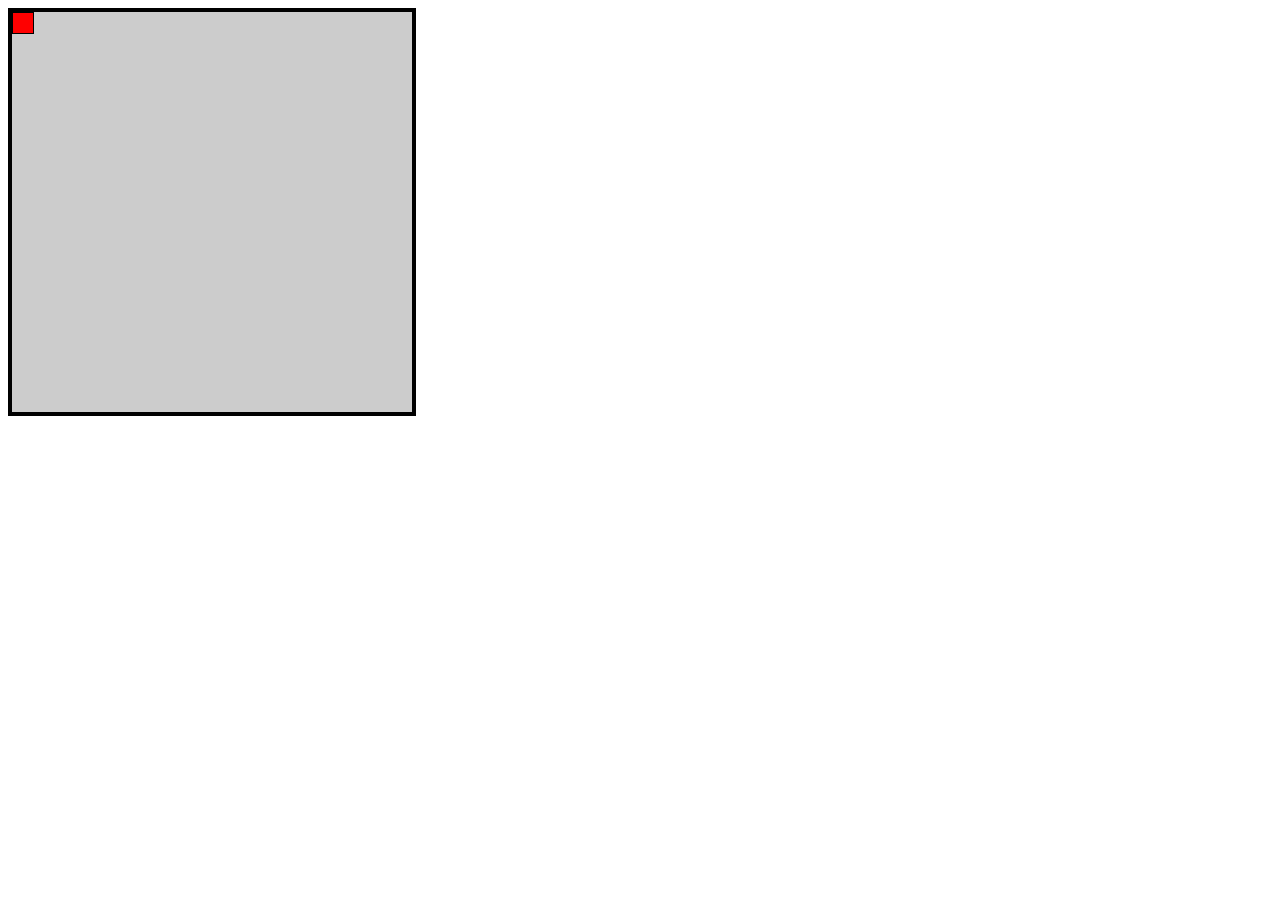
<file: adam/index.html>
<!DOCTYPE HTML PUBLIC "-//W3C//DTD HTML 4.01//EN" "http://www.w3.org/TR/html4/strict.dtd">
<html>
<head>
	<title>DD Test</title>
    <meta http-equiv="content-type" content="text/html; charset=UTF-8">
    <style>
    #demo {
        border: 4px solid black;
        background-color: #ccc;
        height: 400px;
        width: 400px;
    }
    #demo div {
        height: 20px;
        width: 20px;
        border: 1px solid black;
        background-color: red;
    }
    </style>
</head>
<body>

<div id="demo"><div></div></div>

<script type="text/javascript" src="http://yui.yahooapis.com/combo?3.0.0/build/yui/yui-min.js"></script>
<script>
YUI().use('dd', function(Y) {
    var dd = new Y.DD.Drag({
        node: '#demo',
        dragNode: '#demo div',
        offsetNode: false,
        clickTimeThresh: 0,
        clickPixelThresh: 0
    }).plug(Y.Plugin.DDConstrained, {
        constrain2node: '#demo'
    });
    dd.on('drag:start', function(e) {
        dd.deltaXY = [10, 10];
    });
});
</script>
</body>
</html>
</file>
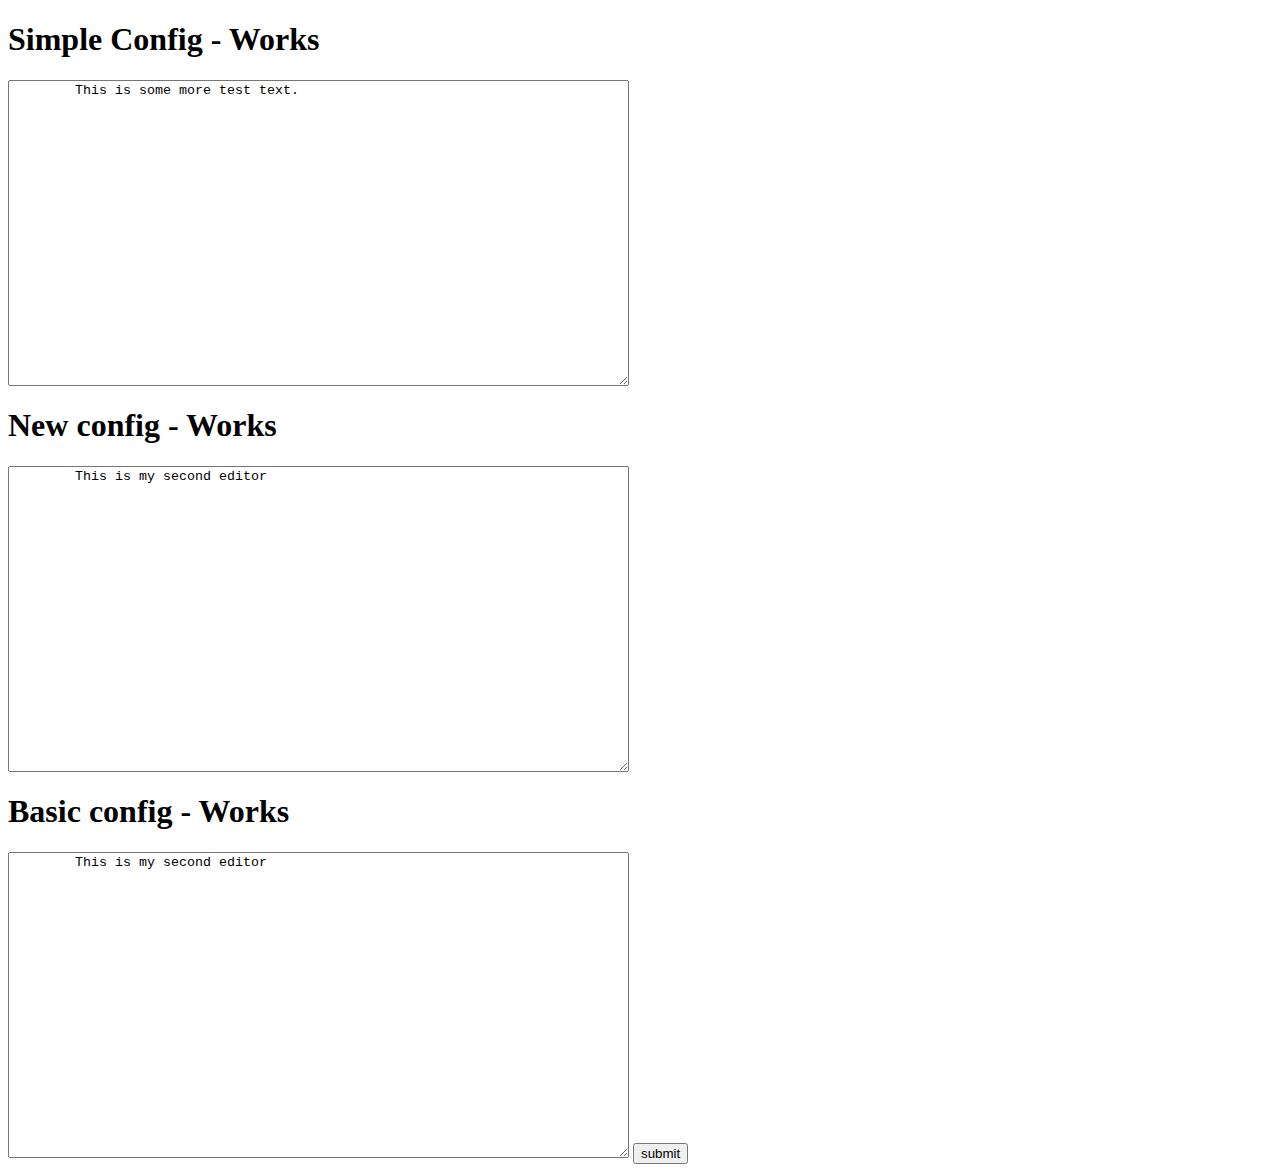
<file: editor1/index.html>
﻿<!DOCTYPE html PUBLIC "-//W3C//DTD XHTML 1.0 Transitional//EN" "http://www.w3.org/TR/xhtml1/DTD/xhtml1-transitional.dtd">
<html xmlns="http://www.w3.org/1999/xhtml">

<head>
<meta content="text/html; charset=utf-8" http-equiv="Content-Type" />
	<link rel="stylesheet" type="text/css" href="http://yui.yahooapis.com/2.6.0/build/fonts/fonts-min.css" />
	<link rel="stylesheet" type="text/css" href="http://yui.yahooapis.com/2.6.0/build/editor/assets/skins/sam/simpleeditor.css" />
	<script type="text/javascript" src="http://yui.yahooapis.com/2.6.0/build/yahoo-dom-event/yahoo-dom-event.js"></script>
	<script type="text/javascript" src="http://yui.yahooapis.com/2.6.0/build/element/element-beta-min.js"></script>
	<script type="text/javascript" src="http://yui.yahooapis.com/2.6.0/build/container/container_core-min.js"></script>
	<script type="text/javascript" src="http://yui.yahooapis.com/2.6.0/build/editor/simpleeditor-debug.js"></script>

</head>

<body class=" yui-skin-sam">
<h1>Simple Config - Works</h1>
<form method="post" action="#" id="form1">
<textarea id="ScreenContent1" name="ScreenContent1" rows="20" cols="75">
	This is some more test text.
</textarea>
<h1>New config - Works</h1>
<textarea id="ScreenContent2" name="ScreenContent2" rows="20" cols="75">
	This is my second editor
</textarea>
<h1>Basic config - Works</h1>
<textarea id="ScreenContent3" name="ScreenContent3" rows="20" cols="75">
	This is my second editor
</textarea>

	<input type="submit" name="submit" value="submit" />
</form>

<script type="text/javascript">

(function() {
    var Dom = YAHOO.util.Dom,
        Event = YAHOO.util.Event;
    
/*
	this config fails to allow the user to select the font on the second editor
*/
var myConfigNoWork = { 
	height: '115px', 
	width: '650px', 
	dompath: true, 
	focusAtStart: false,
	toolbar:{
		buttons: [
			{ 
				group: 'fontstyle', 
				label: 'Font Name and Size',
				buttons: [
					{
						type: 'select', 
						label: 'Arial', 
						value: 'fontname', 
						disabled: true,
						menu: [
							{ text: 'Arial', checked: true },
							{ text: 'Arial Black' },
							{ text: 'Comic Sans MS' },
							{ text: 'Courier New' },
							{ text: 'Lucida Console' },
							{ text: 'Tahoma' },
							{ text: 'Times New Roman' },
							{ text: 'Trebuchet MS' },
							{ text: 'Verdana' }
							]
					},
					{ 
						type: 'spin', 
						label: '13', 
						value: 'fontsize', 
						range: [ 9, 75 ], 
						disabled: true 
					}
				]
			}
		]
	}
};

var myConfigNoWork2 = { 
	height: '115px', 
	width: '650px', 
	dompath: true, 
	focusAtStart: false,
	toolbar:{
		buttons: [
			{ 
				group: 'fontstyle', 
				label: 'Font Name and Size',
				buttons: [
					{
						type: 'select', 
						label: 'Arial', 
						value: 'fontname', 
						disabled: true,
						menu: [
							{ text: 'Arial', checked: true },
							{ text: 'Arial Black' },
							{ text: 'Comic Sans MS' },
							{ text: 'Courier New' },
							{ text: 'Lucida Console' },
							{ text: 'Tahoma' },
							{ text: 'Times New Roman' },
							{ text: 'Trebuchet MS' },
							{ text: 'Verdana' }
							]
					},
					{ 
						type: 'spin', 
						label: '13', 
						value: 'fontsize', 
						range: [ 9, 75 ], 
						disabled: true 
					}
				]
			}
		]
	}
};


/*
	This following config works.
*/
    var myConfigWorks = { height: '300px', width: '600px', dompath: true, focusAtStart: true};

    var myEditor1 = new YAHOO.widget.SimpleEditor('ScreenContent1', myConfigNoWork );
    myEditor1._defaultToolbar.titlebar = '';
    myEditor1.render();

    var myEditor2 = new YAHOO.widget.SimpleEditor('ScreenContent2', myConfigNoWork2 );
    myEditor2._defaultToolbar.titlebar = '';
    myEditor2.render();

    var myEditor3 = new YAHOO.widget.SimpleEditor('ScreenContent3', myConfigWorks);
    myEditor3._defaultToolbar.titlebar = '';
    myEditor3.render();
})();
</script>

</body>

</html>
</file>
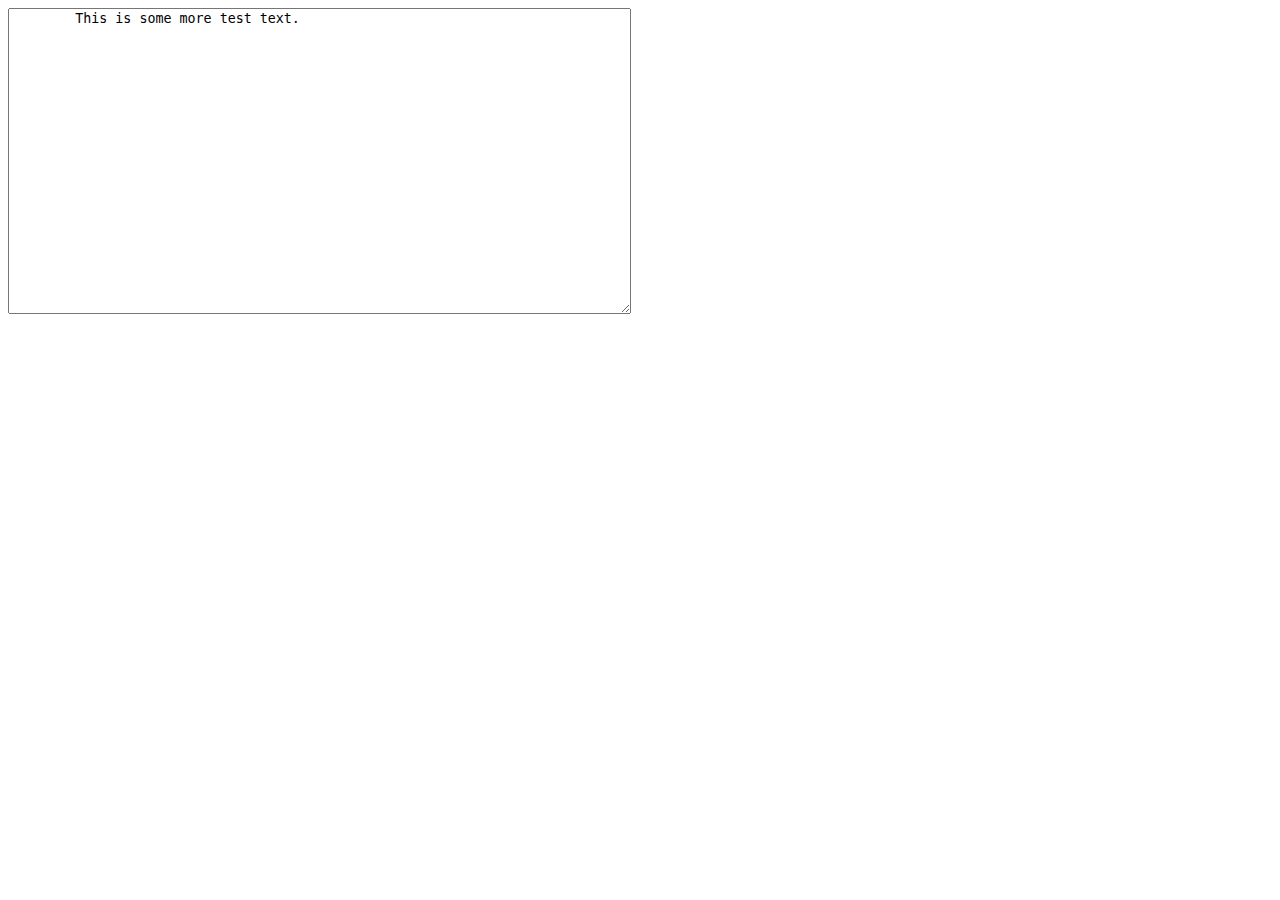
<file: editor2/index.html>
﻿<!DOCTYPE html PUBLIC "-//W3C//DTD XHTML 1.0 Transitional//EN" "http://www.w3.org/TR/xhtml1/DTD/xhtml1-transitional.dtd">
<html xmlns="http://www.w3.org/1999/xhtml">

<head>
<meta content="text/html; charset=utf-8" http-equiv="Content-Type" />
	<link rel="stylesheet" type="text/css" href="http://yui.yahooapis.com/2.6.0/build/fonts/fonts-min.css" />
	<link rel="stylesheet" type="text/css" href="http://yui.yahooapis.com/2.6.0/build/editor/assets/skins/sam/simpleeditor.css" />
	<script type="text/javascript" src="http://yui.yahooapis.com/2.6.0/build/yahoo-dom-event/yahoo-dom-event.js"></script>
	<script type="text/javascript" src="http://yui.yahooapis.com/2.6.0/build/element/element-beta-min.js"></script>
	<script type="text/javascript" src="http://yui.yahooapis.com/2.6.0/build/container/container_core-min.js"></script>
	<script type="text/javascript" src="http://yui.yahooapis.com/2.6.0/build/editor/simpleeditor-debug.js"></script>

</head>

<body class=" yui-skin-sam">
<form method="post" action="#" id="form1">
<textarea id="ScreenContent1" name="ScreenContent1" rows="20" cols="75">
	This is some more test text.
</textarea>
</form>

<script type="text/javascript">

(function() {
    var Dom = YAHOO.util.Dom,
        Event = YAHOO.util.Event;
    
var myConfig = { 
	height: '115px', 
	width: '650px', 
	dompath: true, 
	focusAtStart: false
};

    var myEditor = new YAHOO.widget.SimpleEditor('ScreenContent1', myConfig );
    myEditor.on('afterRender', function() {
        myEditor.toolbar.collapse();
    });
    myEditor.render();

})();
</script>

</body>

</html>
</file>
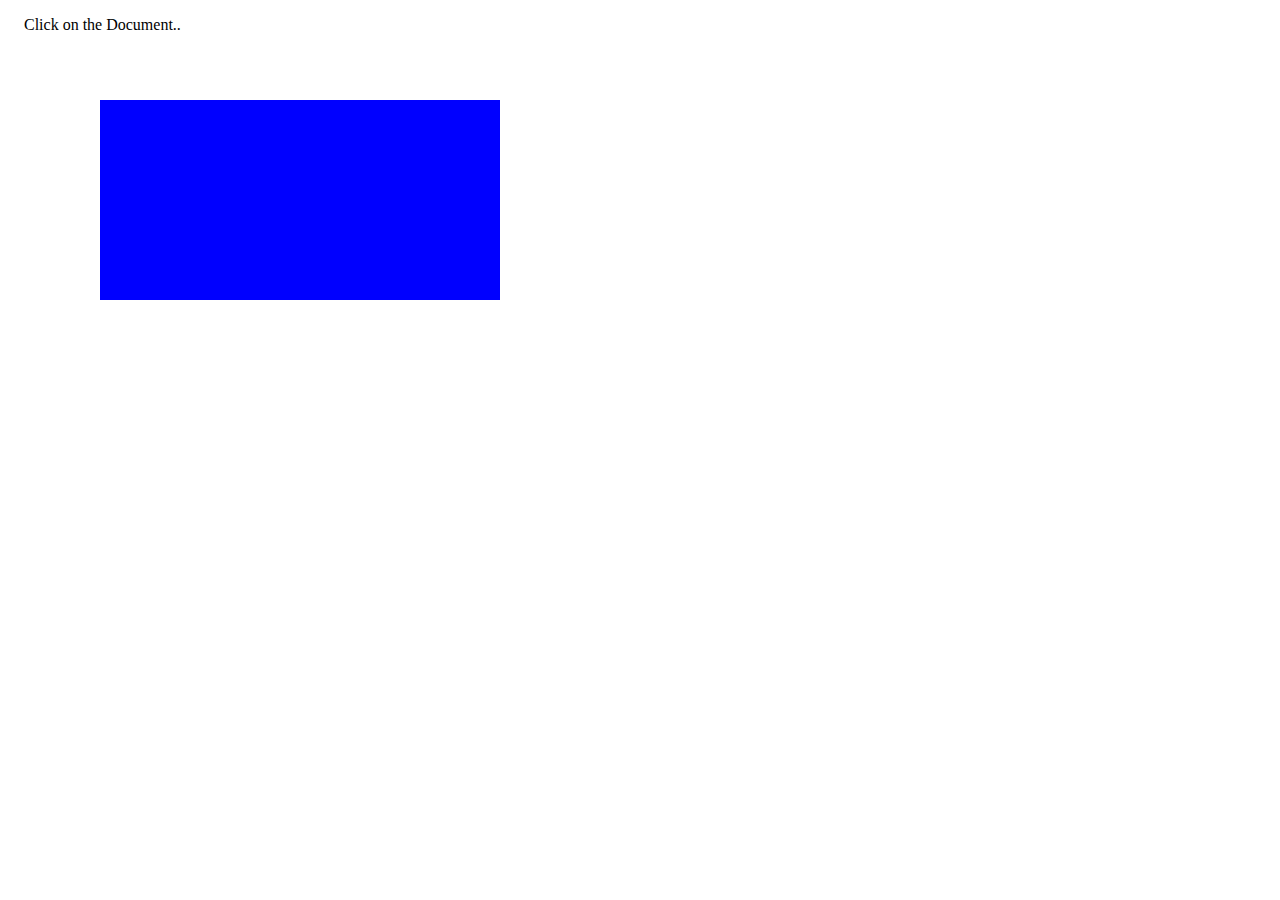
<file: flip/index.html>
<!DOCTYPE HTML PUBLIC "-//W3C//DTD HTML 4.01//EN" "http://www.w3.org/TR/html4/strict.dtd">
<html>
<head>
    <title>YUI: Element Flip</title>
    <link rel="stylesheet" type="text/css" href="http://yui.yahooapis.com/2.6.0/build/reset-fonts-grids/reset-fonts-grids.css"> 
    <link rel="stylesheet" type="text/css" href="http://yui.yahooapis.com/2.6.0/build/assets/skins/sam/skin.css">     
    <link rel="stylesheet" type="text/css" href="http://developer.yahoo.com/yui/assets/dpSyntaxHighlighter.css">
    <style type="text/css" media="screen">
        p, h2 {
            margin: 1em;
        }
        #demo {
            height: 200px;
            width: 400px;
            position: absolute;
            top: 100px;
            left: 100px;
            font-size: 0;
            line-height: 0;
            border-style: solid;
            border-left-width: 0;
            border-right-width: 0;
            border-top-width: 0;
            border-bottom-width: 0;
            background-color: blue;
        }
	</style>
</head>
<body class="yui-skin-sam">
<p>Click on the Document..</p>
<div id="demo"></div>

<script type="text/javascript" src="http://yui.yahooapis.com/2.6.0/build/utilities/utilities.js"></script> 
<script src="http://developer.yahoo.com/yui/assets/dpSyntaxHighlighter.js"></script>
<script type="text/javascript">

(function() {
    var Dom = YAHOO.util.Dom,
        Event = YAHOO.util.Event,
        Anim = YAHOO.util.Anim;

    var setStyles = function(el, props) {
        for (var i in props) {
            Dom.setStyle(el, i, props[i]);
        }
    };

    var demo = Dom.get('demo');
    
    var anim = new Anim(demo, {
        borderTopWidth: { to: 0 },
        borderLeftWidth: { to: (200/100)*20 }, //Height of #demo * 100 * 20 (gives us our bigger axis)
        borderRightWidth: { to: (200/100)*20 }, //Same here for the other side
        borderBottomWidth: { to: 0 },
        //Height of #demo divided in half (first part of animation)
        top: { to: 100 + (200 / 2) },
        //Height of #demo divied by 100 multiplied by 20 to give us our axis
        left: { to: 100 - ((200 / 100)*20) }
    }, 1);
    anim.onStart.subscribe(function() {
        var styles = {
            backgroundColor: 'transparent',
            borderTopWidth: '200px', //Height of #demo
            width: '400px', //Width of #demo
            height: '0px',
            borderTopColor: 'blue',
            borderBottomColor: 'transparent',
            borderLeftColor: 'transparent',
            borderRightColor: 'transparent'
        };
        setStyles(demo, styles);
    });

    var anim2 = new Anim(demo, {
        borderTopWidth: { to: 0 },
        borderLeftWidth: { to: 0 },
        borderRightWidth: { to: 0 },
        borderBottomWidth: { to: 200 }, //Height of #demo
        top: { to: 100 }, //Original Position
        left: { to: 100 } //Original Position
    }, 1);

    anim.onComplete.subscribe(function() {
        var styles = {
            borderTopColor: 'transparent',
            borderBottomColor: 'blue',
            borderLeftColor: 'transparent',
            borderRightColor: 'transparent'
        };
        setStyles(demo, styles);
        anim2.animate()
    });

    document.onclick = function() {
        anim.animate();
    };

    dp.SyntaxHighlighter.HighlightAll('code');
})();

</script>
</body>
</html>
</file>
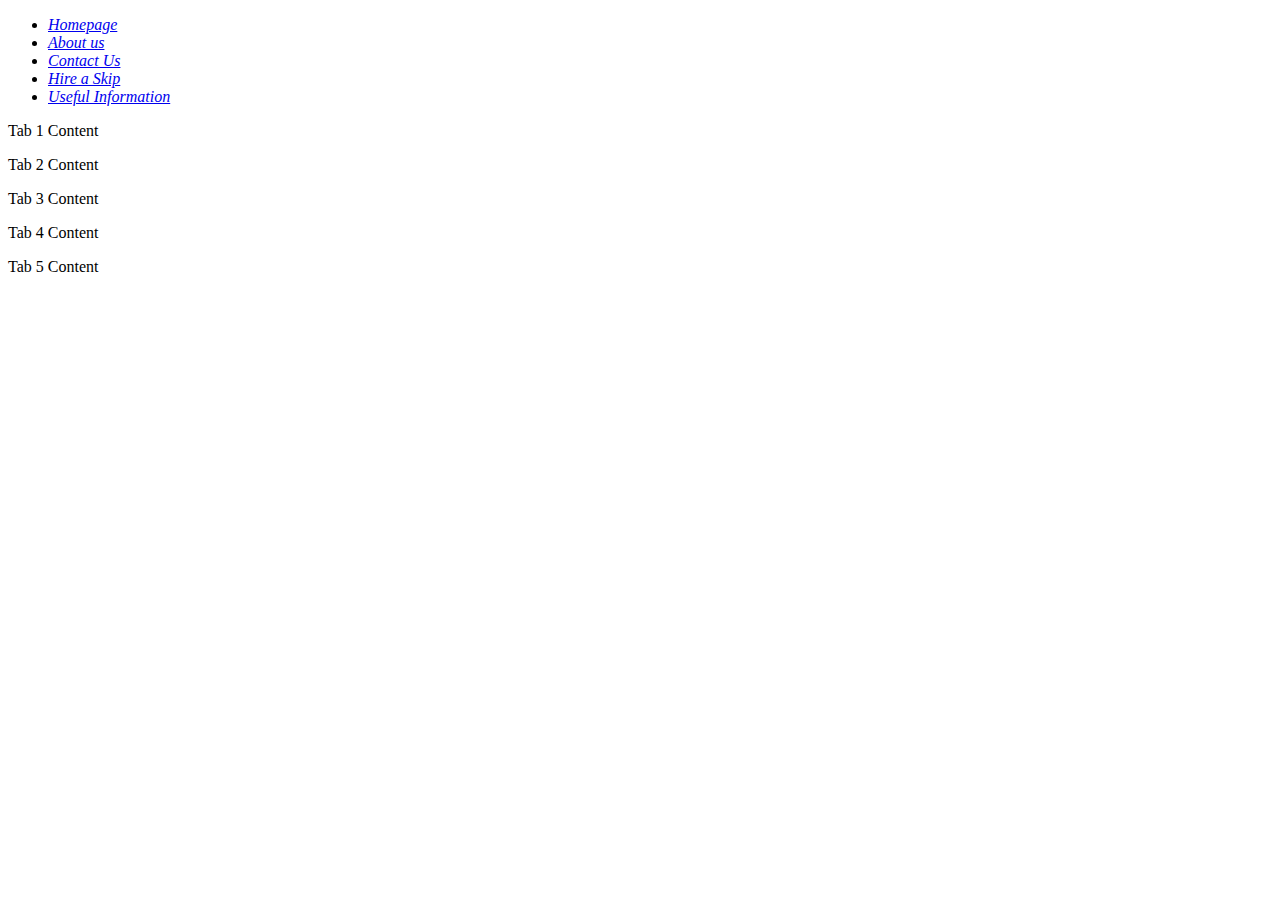
<file: tab1/index.html>
<!DOCTYPE HTML PUBLIC "-//W3C//DTD HTML 4.01//EN" "http://www.w3.org/TR/html4/strict.dtd">
<html>
<head>
    <title>Example</title>
    <link rel="stylesheet" type="text/css" href="http://yui.yahooapis.com/combo?2.8.0r4/build/tabview/assets/skins/sam/tabview.css"> 
</head>
<body class="yui-skin-sam">


<div id="demo" class="yui-navset"> 
    <ul class="yui-nav"> 
        <li class="selected"><a href="#tab1"><em>Homepage</em></a></li> 
        <li><a href="#tab2"><em>About us</em></a></li> 
        <li><a href="#tab3"><em>Contact Us</em></a></li> 
        <li><a href="#tab4"><em>Hire a Skip</em></a></li> 
        <li><a href="#tab5"><em>Useful Information</em></a></li> 
    </ul>            
    <div class="yui-content"> 
        <div id="tab1"><p>Tab 1 Content</p></div> 
        <div id="tab2"><p>Tab 2 Content</p></div> 
        <div id="tab3"><p>Tab 3 Content</p></div> 
        <div id="tab4"><p>Tab 4 Content</p></div> 
        <div id="tab5"><p>Tab 5 Content</p></div> 
    </div> 
</div> 
<script type="text/javascript" src="http://yui.yahooapis.com/combo?2.8.0r4/build/yahoo-dom-event/yahoo-dom-event.js&2.8.0r4/build/element/element-min.js&2.8.0r4/build/tabview/tabview-min.js"></script> 
<script> 
var tabView = new YAHOO.widget.TabView('demo');
</script>

</body>
</html>
</file>
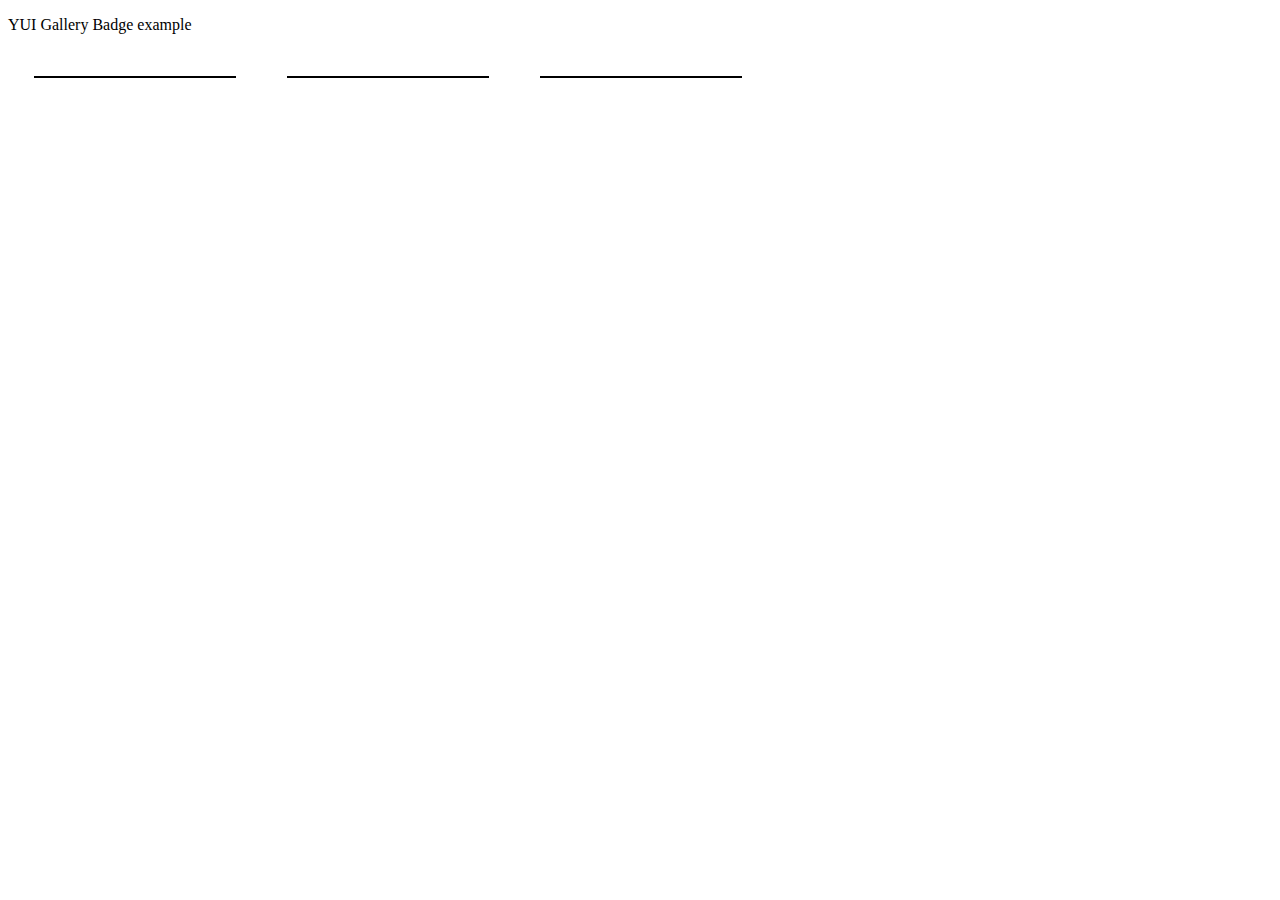
<file: gallery/badge/index.html>
<!DOCTYPE HTML PUBLIC "-//W3C//DTD HTML 4.01//EN" "http://www.w3.org/TR/html4/strict.dtd">
<html>
<head>
    <title>Example</title>
    <style>
        div.badge {
            width: 200px;
            border: 1px solid black;
            background-color: #ccc;
            font-size: 80%;
            font-family: Verdana;
            float: left;
            margin: 2em;
        }
        div.badge a {
            color: #000;
        }
        div.badge ul {
            padding: 0;
            margin: 0;
            list-style-type: none;
        }
        div.badge ul li {
        }
        div.badge ul li a {
            display: block;
            border: 1px solid #ddd;
            padding: 2px 0 2px 4px;
            text-decoration: none;
            margin: 2px;
        }
        div.badge ul li a:hover {
            display: block;
            border: 1px solid #000;
            background-color: #ddd;
        }
        div.badge h2 {
            font-size: 80%;
            margin-left: 3px;
        }
    </style>
</head>
<body class="yui-skin-sam">

<p>YUI Gallery Badge example</p>

<div id="mine" class="badge"></div>
<div id="popular" class="badge"></div>
<div id="featured" class="badge"></div>

<script src="http://yui.yahooapis.com/3.0.0/build/yui/yui-min.js"></script>
<script>
YUI({
    modules: {
        'gallery-badge': {
            fullpath: 'http://yui.yahooapis.com/gallery-2009.11.09-19/build/gallery-badge/gallery-badge-min.js',
            requires: ['node','event','gallery-yql', 'base'],
            optional: [],
            supersedes: []
        },
        'gallery-yql': {
            fullpath: 'http://yui.yahooapis.com/gallery-2009.10.27/build/gallery-yql/gallery-yql-min.js',
            requires: ['get','event-custom'],
            optional: [],
            supersedes: []
      }
 
    }
}).use('gallery-badge', 'node-plugin', function(Y) {
 
    //Simple Use Case
    var node = Y.one('#mine');
    node.plug(Y.Plugin.Badge, {
        username: 'davglass'
    });
 
    var node = Y.one('#popular');
    node.plug(Y.Plugin.Badge, {
        type: 'popular'
    });
 
    var node = Y.one('#featured');
    node.plug(Y.Plugin.Badge, {
        type: 'featured'
    });
 
 
});
</script>
</body>
</html>
</file>
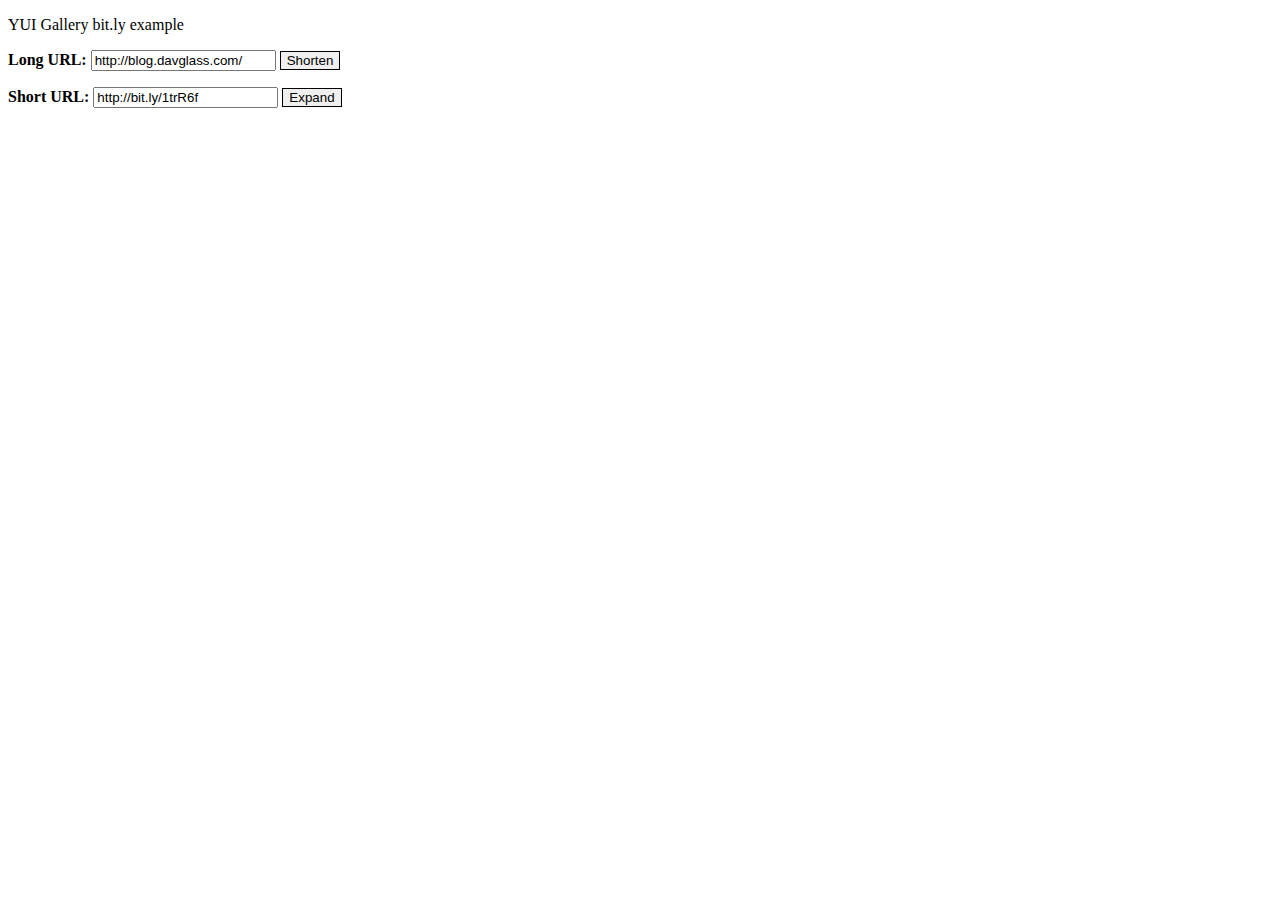
<file: gallery/bitly/index.html>
<!DOCTYPE HTML PUBLIC "-//W3C//DTD HTML 4.01//EN" "http://www.w3.org/TR/html4/strict.dtd">
<html>
<head>
    <title>Example</title>
    <style>
    p em {
        margin-left: 5px;
    }
    input.button {
        border: 1px solid black;
        
    }
    input.send {
        background-image: url(progress.gif);
        background-repeat: no-repeat;
        text-indent: 16px;
    }
    </style>
</head>
<body class="yui-skin-sam">

<p>YUI Gallery bit.ly example</p>

<p><strong>Long URL:</strong> <input type="text" id="shorten" value="http://blog.davglass.com/"> <input type="button" id="do_shorten" value="Shorten" class="button"></p>
<p><strong>Short URL:</strong> <input type="text" id="expand" value="http://bit.ly/1trR6f"> <input type="button" id="do_expand" value="Expand" class="button"></p>

<script src="http://yui.yahooapis.com/3.0.0/build/yui/yui-min.js"></script>
<script>
YUI({
    modules: {
        'gallery-bitly': {
            fullpath: 'http://yui.yahooapis.com/gallery-2009.11.09-19/build/gallery-bitly/gallery-bitly-min.js',
            requires: ['base','get'],
            optional: [],
            supersedes: []
      }
 
    }
}).use('node', 'gallery-bitly', function(Y) {
 
    Y.one('#do_shorten').on('click', function(e) {
        e.target.addClass('send');
        var b = new Y.bitly({
            username: 'davglass',
            key: 'R_6c177964b29afb4bd3e40e14c1531ced'
        });
        b.shorten(Y.one('#shorten').get('value'), function(r) {
            var item = '';
            if (e.target.get('parentNode').one('em')) {
                item = e.target.get('parentNode').one('em');
            } else {
                item = Y.Node.create('<em></em>');
                e.target.get('parentNode').append(item);
            }
            item.set('innerHTML', '<a href="' + r.shortUrl + '">' + r.shortUrl + '</a>');
            Y.one('#expand').set('value', r.shortUrl);
            e.target.removeClass('send');
        });
    });

    Y.one('#do_expand').on('click', function(e) {
        e.target.addClass('send');

        var b = new Y.bitly({
            username: 'davglass',
            key: 'R_6c177964b29afb4bd3e40e14c1531ced'
        });
        b.expandByURL(Y.one('#expand').get('value'), function(r) {
            var item = '';
            if (e.target.get('parentNode').one('em')) {
                item = e.target.get('parentNode').one('em');
            } else {
                item = Y.Node.create('<em></em>');
                e.target.get('parentNode').append(item);
            }
            item.set('innerHTML', '<a href="' + r.longUrl + '">' + r.longUrl + '</a>');
            Y.one('#shorten').set('value', r.longUrl);
            e.target.removeClass('send');
        });
    });
});
</script>
</body>
</html>
</file>
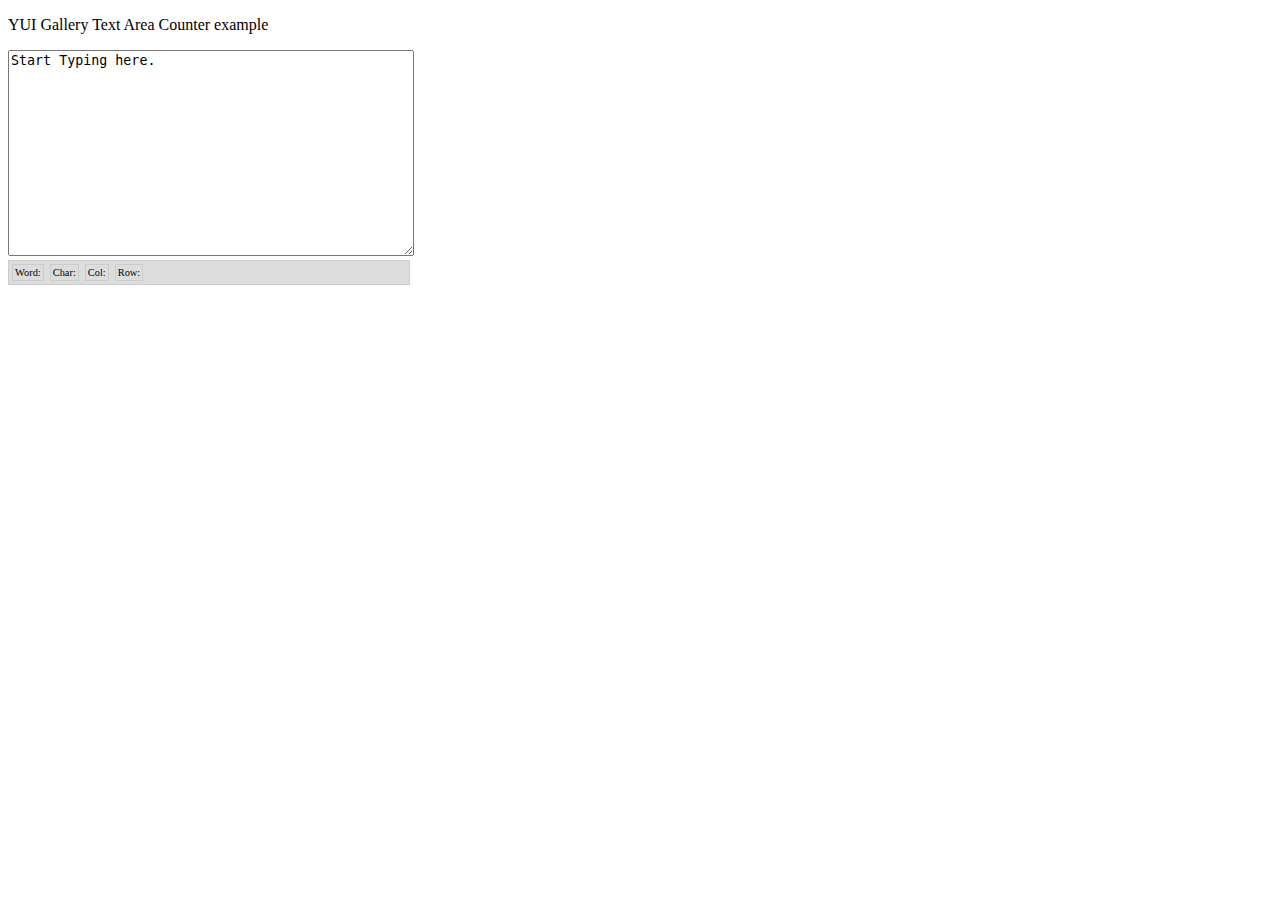
<file: gallery/counter/index.html>
<!DOCTYPE HTML PUBLIC "-//W3C//DTD HTML 4.01//EN" "http://www.w3.org/TR/html4/strict.dtd">
<html>
<head>
    <title>Example</title>
    <style>
        textarea {
            width: 400px;
            height: 200px;
        }
        ul {
            border: 1px solid #ccc;
            background-color: #ddd;
            width: 400px;
            zoom: 1;
            padding: 0;
            margin: 0;
            font-size: 65%;
            font-family: Verdana;
        }
        ul:after { display: block; clear: both; visibility: hidden; content: '.'; height: 0;}
        ul li {
            display: inline;
            float: left;
            padding: 2px;
            margin: 3px;
            border: 1px solid #ccc;
        }
        ul li span {
            font-weight: bold;
        }
    </style>
</head>
<body class="yui-skin-sam">

<p>YUI Gallery Text Area Counter example</p>

<textarea id="demo">Start Typing here.</textarea>
<ul>
    <li class="word">Word: <span></span></li>
    <li class="char">Char: <span></span></li>
    <li class="col">Col: <span></span></li>
    <li class="row">Row: <span></span></li>
</ul>


<script src="http://yui.yahooapis.com/3.0.0/build/yui/yui-min.js"></script>
<script>
YUI({
    modules: {
        'gallery-textarea-counter': {
            fullpath: 'http://yui.yahooapis.com/gallery-2009.11.09-19/build/gallery-textarea-counter/gallery-textarea-counter-min.js',
            requires: ['node','event','base'],
            optional: [],
            supersedes: []
        }
    }
}).use('gallery-textarea-counter', function(Y) {
 
    var demo = Y.one('#demo');
    demo.plug(Y.Plugin.Counter, {
        wordsNode: 'ul li.word span',
        charsNode: 'ul li.char span',
        colsNode: 'ul li.col span',
        rowsNode: 'ul li.row span'
    });
    demo.focus();


});
</script>
</body>
</html>
</file>
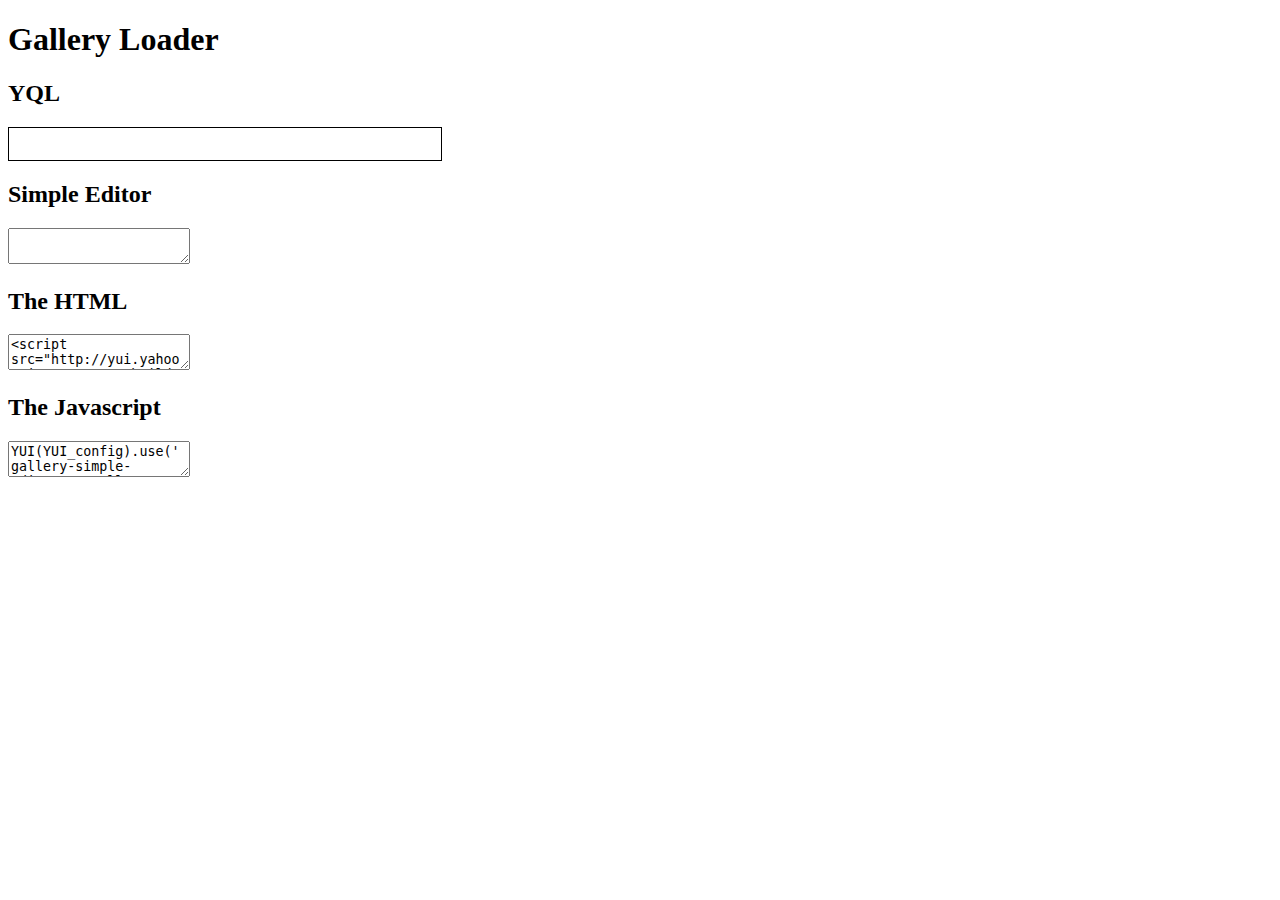
<file: gallery/loader/index.html>
<!DOCTYPE HTML PUBLIC "-//W3C//DTD HTML 4.01//EN" "http://www.w3.org/TR/html4/strict.dtd">
<html>
<head>
    <title>SimpleEditor Example</title>
    <link rel="stylesheet" type="text/css" href="http://yui.yahooapis.com/2.8.0r4/build/assets/skins/sam/skin.css">
    <link rel="stylesheet" type="text/css" href="http://developer.yahoo.com/yui/assets/dpSyntaxHighlighter.css">
    <style>
        #res {
            width: 400px;
            border: 1px solid black;
            padding: 1em;
        }
    </style>
</head>
<body class="yui-skin-sam">

<h1>Gallery Loader</h1>

<h2>YQL</h2>
<div id="res"></div>


<h2>Simple Editor</h2>
<textarea id="editor"></textarea>

<h2>The HTML</h2>
<textarea class="HTML" name="code">
<script src="http://yui.yahooapis.com/3.0.0/build/yui/yui-min.js"></script>
<script src="http://yuilibrary.com/gallery/api/loader"></script>
</textarea>


<h2>The Javascript</h2>
<textarea class="JScript" name="code">
YUI(YUI_config).use('gallery-simple-editor', 'gallery-yql', function(Y) {

    var q = new Y.yql('select * from weather.forecast where location=95014'),
    res = Y.one('#res');
    q.on('query', function(r) {
        var el = Y.Node.create('<div class="mod"></div>');
        el.set('innerHTML', '<h2>Weather for 95014</h2>' +
            r.results.channel.item.description);
        res.appendChild(el);
        
    });

    var editor = new Y.Editor.Simple({
        node: '#editor',
        dompath: true,
        height: '300px',
        width: '530px',
        handleSubmit: true,
        extracss: 'body { font-size: 11px; }'
    });
    editor.render();

});
</textarea>

<script src="http://developer.yahoo.com/yui/assets/dpSyntaxHighlighter.js"></script>
<script src="http://yui.yahooapis.com/3.0.0/build/yui/yui-min.js"></script>
<script src="http://yuilibrary.com/gallery/api/loader"></script>

<script>
YUI(YUI_config).use('gallery-simple-editor', 'gallery-yql', function(Y) {

    var q = new Y.yql('select * from weather.forecast where location=95014'),
    res = Y.one('#res');
    q.on('query', function(r) {
        var el = Y.Node.create('<div class="mod"></div>');
        el.set('innerHTML', '<h2>Weather for 95014</h2>' +
            r.results.channel.item.description);
        res.appendChild(el);
        
    });

    var editor = new Y.Editor.Simple({
        node: '#editor',
        dompath: true,
        height: '300px',
        width: '530px',
        handleSubmit: true,
        extracss: 'body { font-size: 11px; }'
    });
    editor.render();

});

dp.SyntaxHighlighter.HighlightAll('code');
</script>
</body>
</html>
</file>
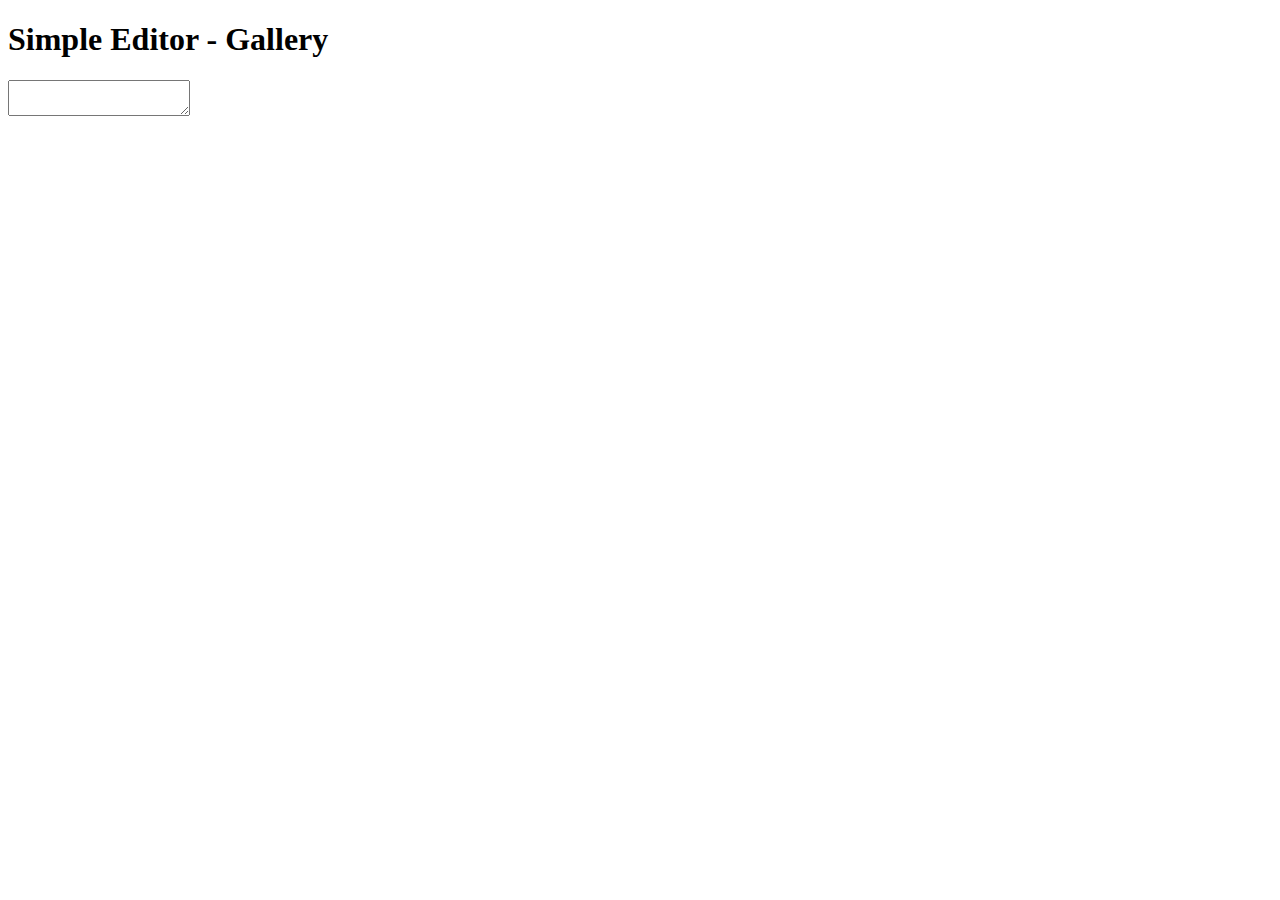
<file: gallery/simple-editor/index.html>
<!DOCTYPE HTML PUBLIC "-//W3C//DTD HTML 4.01//EN" "http://www.w3.org/TR/html4/strict.dtd">
<html>
<head>
    <title>SimpleEditor Example</title>
    <link rel="stylesheet" type="text/css" href="http://yui.yahooapis.com/2.8.0r4/build/assets/skins/sam/skin.css">
</head>
<body class="yui-skin-sam">

<h1>Simple Editor - Gallery</h1>

<textarea id="editor"></textarea>

<script src="http://yui.yahooapis.com/3.0.0/build/yui/yui-min.js"></script>
<script>
YUI({
    modules: {
        'gallery-simple-editor': {
            fullpath: 'http://yui.yahooapis.com/gallery-2009.11.02-20/build/gallery-simple-editor/gallery-simple-editor-min.js',
            requires: ["node","gallery-port","substitute"],
            optional: [],
            supersedes: []
        },
        'gallery-port': {
            fullpath: 'http://yui.yahooapis.com/gallery-2009.11.02-20/build/gallery-port/gallery-port-min.js',
            requires: ["base","node"],
            optional: [],
            supersedes: []
        }        
    }
}).use('gallery-simple-editor', function(Y) {
    var editor = new Y.Editor.Simple({
        node: '#editor',
        dompath: true,
        height: '300px',
        width: '530px',
        handleSubmit: true,
        extracss: 'body { font-size: 11px; }'
    });
    editor.render();

});
</script>
</body>
</html>
</file>
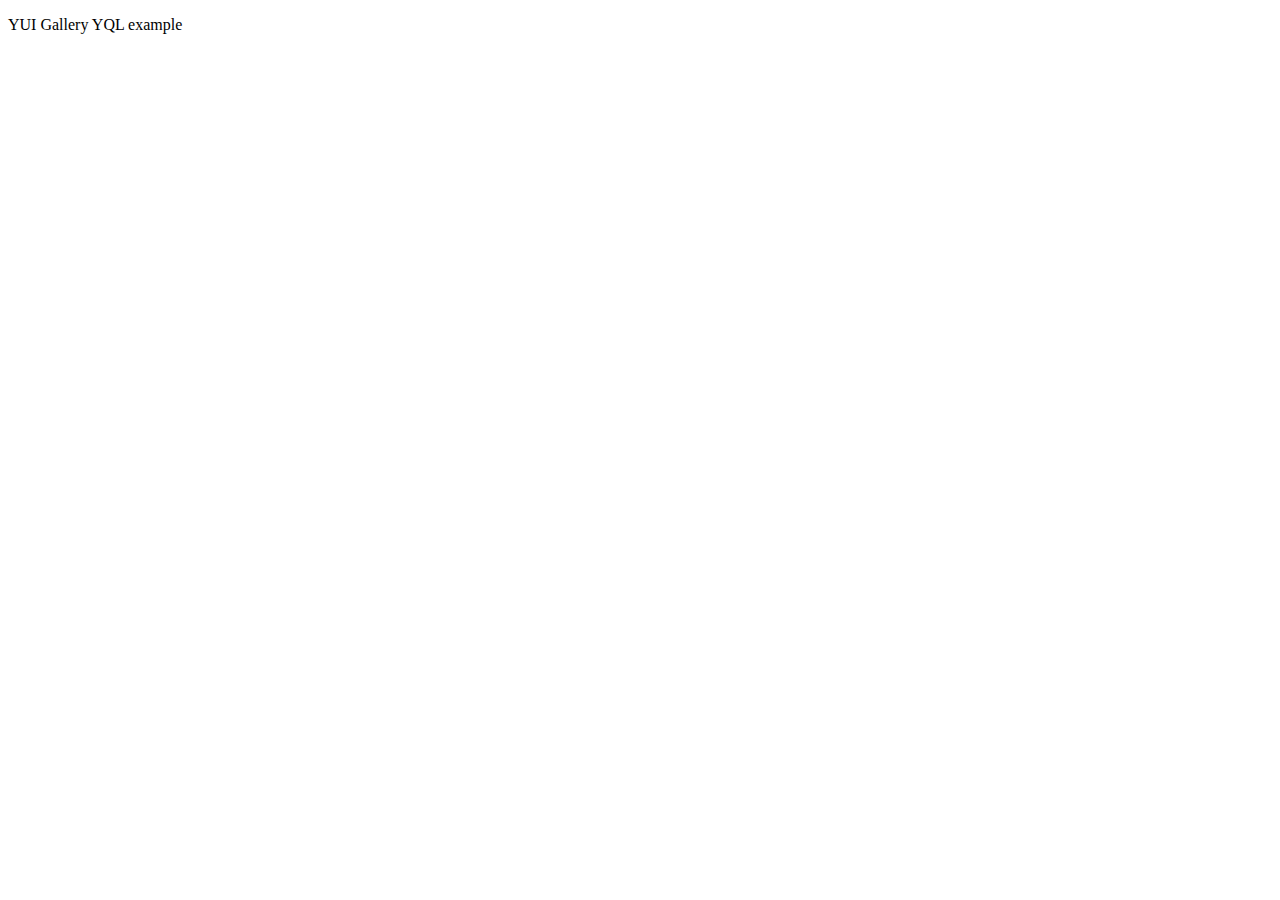
<file: gallery/yql/index.html>
<!DOCTYPE HTML PUBLIC "-//W3C//DTD HTML 4.01//EN" "http://www.w3.org/TR/html4/strict.dtd">
<html>
<head>
    <title>Example</title>
</head>
<body class="yui-skin-sam">

<p>YUI Gallery YQL example</p>

<div id="res"></div>

<script src="http://yui.yahooapis.com/3.0.0/build/yui/yui-min.js"></script>
<script>
YUI({
    modules: {
        'gallery-yql': {
            fullpath: 'http://yui.yahooapis.com/gallery-2009.10.27/build/gallery-yql/gallery-yql-min.js',
            requires: ["get","event-custom"],
            optional: [],
            supersedes: []
        }
    }
}).use('node', 'gallery-yql', function(Y) {
    var q2 = new Y.yql('select * from weather.forecast where location=62896'),
    res = Y.one('#res');
    q2.on('query', function(r) {
        var el = Y.Node.create('<div class="mod"></div>');
        el.set('innerHTML', '<h2>Weather for 62896</h2>' +
            r.results.channel.item.description);
        res.appendChild(el);
        
    });
});
</script>
</body>
</html>
</file>
